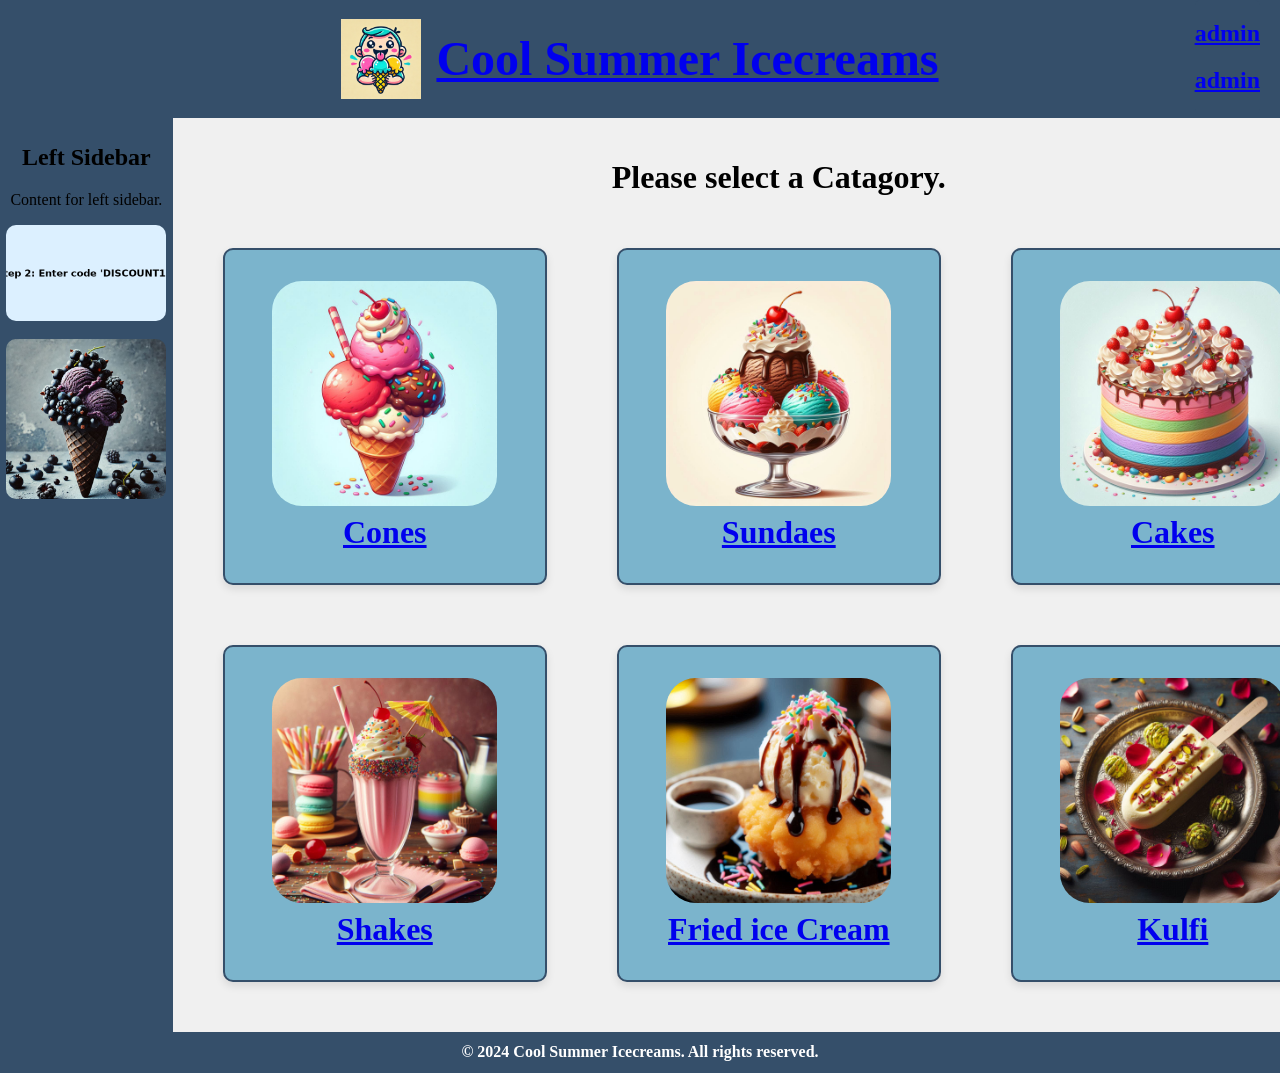
<file: index.html>
<!DOCTYPE html>
<html lang="en">
<head>
    <meta charset="UTF-8">
    <meta name="viewport" content="width=device-width, initial-scale=1.0">
    <title>Cool Summer Icecreams</title>
    <link rel="stylesheet" href="./css/style.css">
</head>
<body>

    <div class="menu">
        <h2><a href="html/payment.html">admin</a></h2>
        <h2><a href="./html/data_analysis.html">admin</a></h2>
    </div>

    <header class="header">
        <img src="images/IcPlogo.jpeg" alt="Logo" class="logo">
        <h1><a href="index.html"class="header-title">Cool Summer Icecreams</h1></a>
    </header>



    <div class="layout">
        <aside class="sidebar left-sidebar">
            <h2>Left Sidebar</h2> 
            <p>Content for left sidebar.</p>
            <img src="images/discounts/apply_discount.gif" alt="discount"> <br>
            <img src="images/poster.png" alt="Sidebar Image" class="sidebar-image">
        </aside>

        <main class="main-content">

            <h1>Please select a Catagory.</h1>

            <div class="container">

                <div class="box">
                    <h1><a href="./html/cones.html"> <img src="images/display/displaycone.jpg" alt="Cones" /> Cones </a></h1>
                </div>

                <div class="box">
                    <h1><a href="sundaes.html"> <img src="images/display/displaysundae.jpg" alt="Sundaes" /> Sundaes </a></h1>
                </div>

                <div class="box">
                    <h1><a href="cakes.html"> <img src="images/display/displayiccake.jpg" alt="cakes" /> Cakes </a></h1>
                </div>  

            </div>    

            <div class="container">

                <div class="box">
                    <h1><a href="shakes.html"> <img src="images/display/displayshakes.jpg" alt="shakes" /> Shakes </a></h1>
                </div>

                <div class="box">
                    <h1><a href="friedicecreams.html"> <img src="images/display/displayfic.jpg" alt="fic" /> Fried ice Cream </a></h1>
                </div>

                <div class="box">
                    <h1><a href="kulfi.html"> <img src="images/display/displaykulfi.jpg" alt="kulfi" /> Kulfi </a></h1>
                </div>  

            </div> 
                        
        </main>

        <aside class="sidebar right-sidebar">
            <h2>Right Sidebar</h2>
            <p>Content for right sidebar.</p>
        </aside>
    </div>

    <footer>
        <h1>&copy; 2024 Cool Summer Icecreams. All rights reserved.</h1>
    </footer>

</body>
</html>
</file>
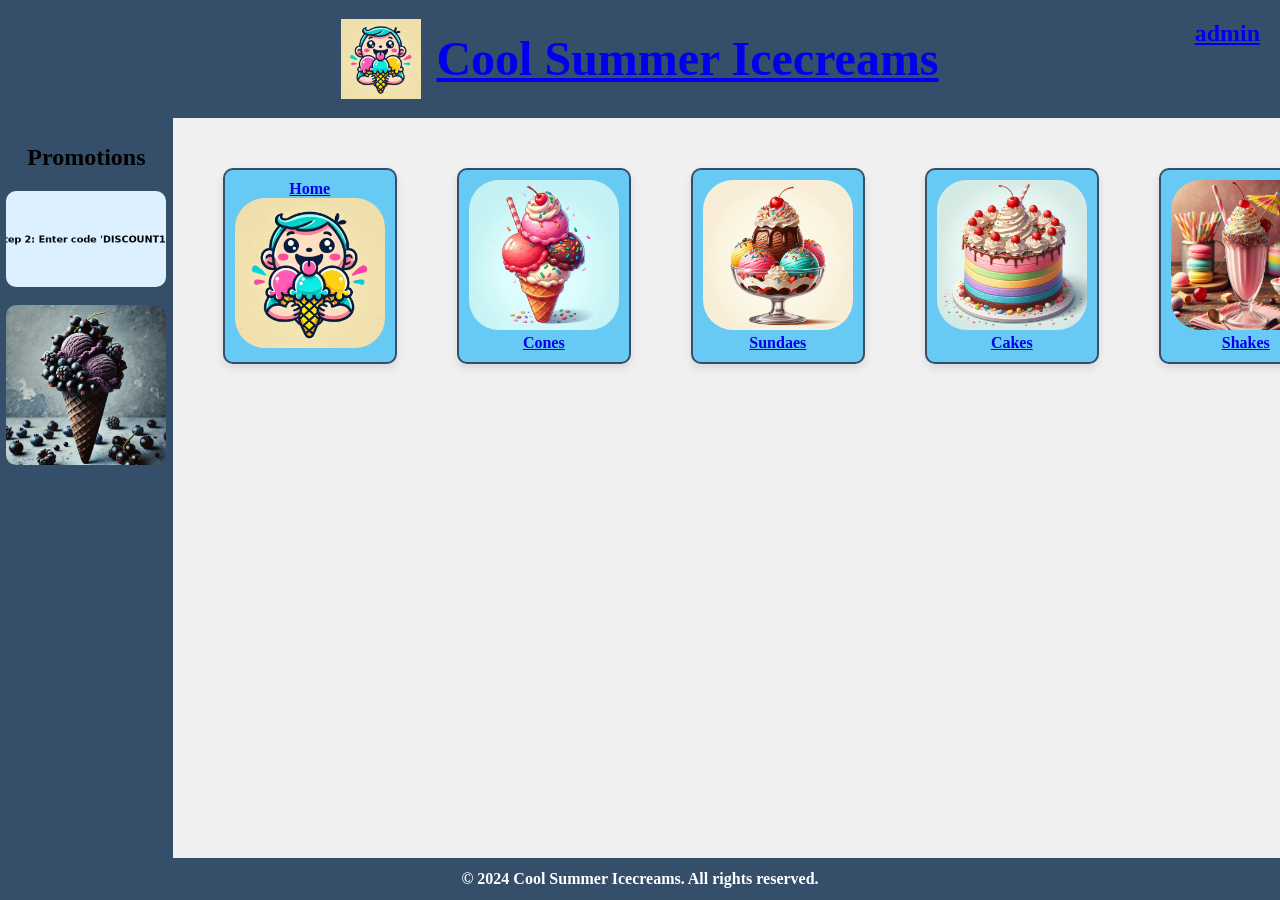
<file: html/cones.html>
<!DOCTYPE html>
<html lang="en">
        <head>
            <meta charset="UTF-8">
            <meta name="viewport" content="width=device-width, initial-scale=1.0">
            <title>Cones</title>
            
            <link rel="stylesheet" href="../css/style.css">
        </head>

    <body>
            
            
            <div class="menu">
                <h2><a href="admin.html">admin</a></h2>
            </div>
            

            <header class="header">
                <img src="../images/IcPlogo.jpeg" alt="Logo" class="logo">
                <h1><a href="../index.html"class="header-title">Cool Summer Icecreams</a></h1>
            </header>
                
            
           <!-- <h1>Our Cones</h1>
            <input type="text" id="search-bar" placeholder="Search cones..." oninput="searchProducts()"> -->
        <div class="layout">

                <aside class="sidebar left-sidebar">
                    <h2>Promotions</h2> 
                    
                    <img src="../images/discounts/apply_discount.gif" alt="discount"> <br>
                    <img src="../images/poster.png" alt="Sidebar Image" class="sidebar-image">
                </aside>

                <main class="main-content">
                    <div class="container1">
                        <div class="box1">
                            <h1> <a href="../index.html">Home<img src="../images/IcPlogo.jpeg" alt="Home"> </a> </h1>
                        </div>
                                    <div class="box1">
                                        <h1><a href="../html/cones.html"> <img src="../images/display/displaycone.jpg" alt="Cones" /> Cones </a></h1>
                                    </div>
                                    <div class="box1">
                                        <h1><a href="../html/sundaes.html"> <img src="../images/display/displaysundae.jpg" alt="Sundaes" /> Sundaes </a></h1>
                                    </div>
                                    <div class="box1">
                                        <h1><a href="../html/cakes.html"> <img src="../images/display/displayiccake.jpg" alt="cakes" /> Cakes </a></h1>
                                    </div>
                                    <div class="box1">
                                        <h1><a href="../html/shakes.html"> <img src="../images/display/displayshakes.jpg" alt="shakes" /> Shakes </a></h1>
                                    </div>
                                    <div class="box1">
                                        <h1><a href="../html/friedicecreams.html"> <img src="../images/display/displayfic.jpg" alt="fic" /> Fried ice Cream </a></h1>
                                    </div>
                                    <div class="box1">
                                        <h1><a href="../html/kulfi.html"> <img src="../images/display/displaykulfi.jpg" alt="kulfi" /> Kulfi </a></h1>
                                    </div>
                    </div>  

                    <div id="cone-products"></div>  <!--js and db--> 
               
                </main>

            <aside class="sidebar right-sidebar">
                <h2>Cart</h2>
                <div id="added-products">
                    <div class="cart-container" id="cart"></div>
                </div>
            </aside>

        </div>
 
        <script src="../javascript/cones_script.js"></script>

        <footer>
        <h1>&copy; 2024 Cool Summer Icecreams. All rights reserved.</h1>
        </footer>

    </body>
</html>
</file>
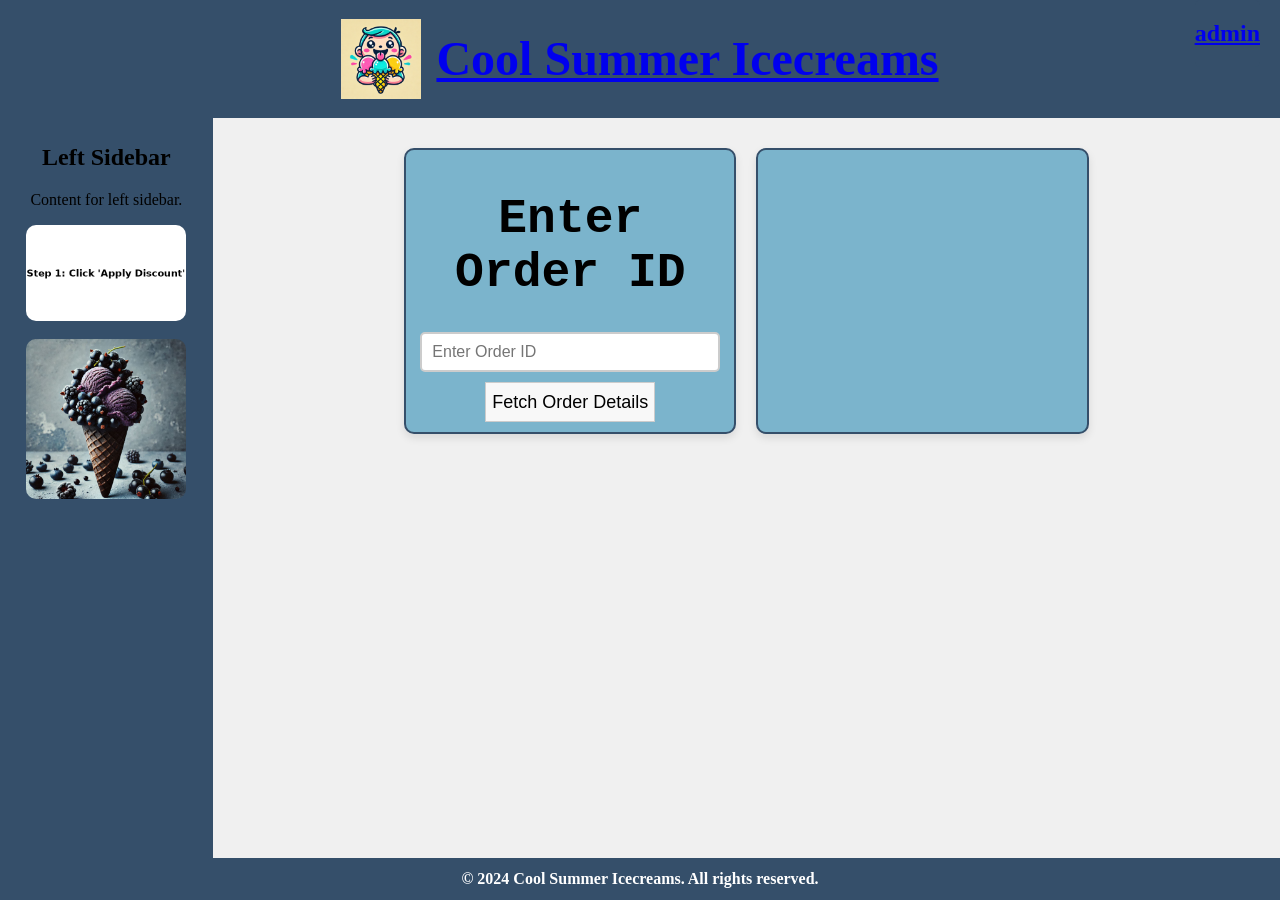
<file: html/payment.html>
<!DOCTYPE html>
<html lang="en">
<head>
    <meta charset="UTF-8">
    <meta name="viewport" content="width=device-width, initial-scale=1.0">
    <title>Cool Summer Icecreams</title>
    <link rel="stylesheet" href="../css/style.css">
</head>
<body>

    <div class="menu">
        <h2><a href="./html/payment.html">admin</a></h2>
        
    </div>

    <header class="header">
        <img src="../images/IcPlogo.jpeg" alt="Logo" class="logo">
        <h1><a href="../index.html" class="header-title">Cool Summer Icecreams</a></h1>
    </header>

    <div class="layout">
        <aside class="sidebar left-sidebar">
            <h2>Left Sidebar</h2> 
            <p>Content for left sidebar.</p>
            <img src="../images/discounts/apply_discount.gif" alt="discount"> <br>
            <img src="../images/poster.png" alt="Sidebar Image" class="sidebar-image">
        </aside>

        <main class="main-content">
            <div class="container1">
                <div class="box2">
                    <h1>Enter Order ID</h1>
                    <input type="text" id="order-id" placeholder="Enter Order ID">
                    <button class="add-to-cart" onclick="fetchOrderDetails()">Fetch Order Details</button>
                </div>  
                <div class="box2">
                    <div id="order-info"></div> 

                    <!-- Promo Code Section -->
                    <div id="promo-section" style="display:none;">
                        <label for="promo-code">Enter Promo Code (Optional):</label>
                        <input type="text" id="promo-code" placeholder="Enter Promo Code">          
                        <button class="add-to-cart" onclick="applyPromoCode()">Apply</button>
                        <button class="add-to-cart" onclick="cancelPromoCode()">Cancel</button>
                    </div> 

                    <!-- Payment Section -->
                    <div id="payment-section" style="display:none;">
                        <h2>Enter Payment Amount</h2>
                        <input type="number" id="payment-amount" placeholder="Enter Payment Amount">
                        <button class="add-to-cart" onclick="makePayment()">Pay</button> 
                    </div>

                    <div id="payment-info" style="display:none;">
                        <p>Change: $<span id="change"></span></p>
                        <p>Remaining Balance: $<span id="remaining-balance"></span></p>
                        <p>Status: <span id="payment-status"></span></p>
                    </div>
                </div>
            </div>
        </main>
    </div>

    <!-- Correct path to order.js -->
    <script src="../javascript/order.js"></script>

    <footer>
        <h1>&copy; 2024 Cool Summer Icecreams. All rights reserved.</h1>
    </footer>

</body>
</html>
</file>
<file: css/style.css>
body {
    display: flex;
    flex-direction: column; /* Stack header, main layout, and footer vertically */
    min-height: 100vh; /* Ensure the body takes at least full height */
    margin: 0; /* Remove default margin */
    text-align: center;
    
}

.header {
    display: flex; /* Use flexbox for alignment */
    align-items: center; /* Vertically center items */
    padding: 10px 20px; /* Add some padding */
    background-color: #354f6a; /* Header background color */
    color: white; /* Text color */
    justify-content: center; /* Center items horizontally */
}

.logo {
    width: 80px; /* Set logo width */
    height: auto; /* Maintain aspect ratio */
    margin-right: 15px; /* Space between logo and text */
}

.header-title {
    font-size: 1.5em; /* Adjust font size as needed */
    margin: 0; /* Remove default margin */
}



.layout {
    display: flex; /* Create a flex container for the main layout */
    flex: 1; /* Allow the layout to grow and take available space */
}

.menu {
    position: absolute; /* Keep the menu fixed */
    top: 0px; /* Distance from the top */
    right: 20px; /* Distance from the right */
    z-index: 500; /* Ensure it stays above other content */
    background-color: #354f6a; /* Optional: background color to make it visible */
    color: white; /* Text color */
    padding: 0px; /* Add some padding */
    border-radius: 5px; /* Optional: rounded corners */
}

.sidebar {
    background-color: #354f6a; /* Sidebar background color */
    color: black; /* Text color */
    padding: 20px; /* Padding for sidebar */
    width: 200px; /* Fixed width for sidebars */
}

.left-sidebar {
    padding: 0.5%;
    /* Left sidebar has the default styling */
}

.left-sidebar img {
    width: 160px; /* Fit within the sidebar's padding */
    height: auto; /* Maintain the photo's aspect ratio */
    display: block; /* Ensure proper alignment within the sidebar */
    margin: 0 auto; /* Optional: center the image horizontally */
    border-radius: 10px; /* Optional: Add rounded corners */
    align-items: center;
}

.right-sidebar {
    padding: 0.5%;
}

.main-content {
    flex: 1; /* Allow main content to take the remaining space */
    background-color: #f0f0f0; /* Background color for main content */
    padding: 20px; /* Padding for main content */
}

footer {
    background-color: #354f6a; /* Footer background color */
    color: white; /* Text color */
    text-align: center;
    padding: 0.1%; /* Padding around footer */
    font-size: 0.5em; /* Decrease font size */
    /*max-height: 50px; /* Set a maximum height */
}   

.container {
    display: flex; 
    gap: 10px;  
    flex-wrap: nowrap; 
    justify-content: center; /* Center the boxes within the container */
}

.box {
    background-color: #7bb4cc;
    border: 2px solid #354f6a;
    border-radius: 10px;
    padding: 10px; /* Adjust padding as needed */
    box-shadow: 0 4px 8px rgba(0, 0, 0, 0.1);
    width: 300px; /* Adjust width as needed */
    text-align: center; /* Center text within the box */
    margin: 30px; 
    display: flex;
    flex-direction: column; /* Stack image and text vertically */
    align-items: center; /* Center content horizontally */

}

.box img {
    width: 75%; /* Make the image responsive */
    height: auto; /* Maintain aspect ratio */
    border-radius: 30px; /* Optional: rounded corners for the image */
}

.container2 {
    display: flex; 
    gap: 10px;  
    flex-wrap: wrap; /* Allow items to wrap to the next line */
    justify-content: center; /* Center-align items in each row */
    grid-template-columns: repeat(3, 1fr); 
}

#cone-products {
    display: flex;             /* Use Flexbox to display items in a row */
    flex-wrap: wrap;           /* Allow items to wrap to the next line if there isn't enough space */
    justify-content: space-between; /* Distribute items evenly, or use center or flex-start */
    gap: 20px;                 /* Optional: space between the products */
}


.box2 {
    background-color: #7bb4cc;
    border: 2px solid #354f6a;
    border-radius: 10px;
    padding: 10px;
    box-shadow: 0 4px 8px rgba(0, 0, 0, 0.1);
    width: 30%; /* Adjust width so that three boxes fit in one row */
    text-align: center;
    margin: 10px; /* Add spacing between rows */
    display: flex;
    flex-direction: column;
    align-items: center;
    justify-content: center;
    font-size: 150%;
    font-family: 'Courier New', Courier, monospace;
    font-weight: bold; 
}

/* Image and checklist will be aligned side by side */
.image-checklist {
    display: flex; /* Align items horizontally */
    gap: 10px; /* Space between image and text */
    align-items: center; /* Vertically center the items */
    justify-content: center; /* Align the content to the center */
    width: 100%; /* Take up full width of .box2 */
    box-sizing: border-box; /* Prevent overflow */
}

/* Styling for the image */
.image-checklist img {
    width: 100px; /* Adjust image size */
    border-radius: 8px;
    height: auto;
}

/* Styling for the text */
.checklist {
    text-align: left; /* Align text to the left */
    font-size: 28px;
    max-width: calc(100% - 110px); /* Leave space for the image */
    word-wrap: break-word; /* Allow text to wrap if necessary */
}





.checklist input[type="checkbox"] {
    width: 15px;  /* Adjust width as needed */
    height: 20px; /* Adjust height as needed */
    transform: scale(1.5); /* You can use scale to make it larger as well */
    margin-right: 10px; /* Add space between checkbox and text */
}


.box2 img {
    width: 50%; /* Make the image responsive */
    height: auto; /* Maintain aspect ratio */
    border-radius: 30px; /* Optional: rounded corners for the image */
}

.container1 {
    display: flex; /* Use flexbox to align items horizontally */
    list-style-type: none; /* Remove default list styling if needed */
    justify-content: center; /* Center the boxes horizontally */
    
}

.item {
    width: 0.1px; /* Set a fixed width */
    height: fit-content; /* Set a fixed height */
    margin-right: 1px; /* Adjust the gap as needed */
    /* background-color: lightblue; /* Optional: to visualize the box */
}


.box1 img {
    width: 100%; /* Make the image responsive */
    height: auto; /* Maintain aspect ratio */
    border-radius: 30px; /* Optional: rounded corners for the image */
}


.box1 {
    background-color: #67caf4;
    border: 2px solid #354f6a;
    border-radius: 10px;
    padding: 10px; /* Adjust padding as needed */
    box-shadow: 0 4px 8px rgba(0, 0, 0, 0.1);
    width: 150px; /* Adjust width as needed */
    text-align: center; /* Center text within the box */
    margin: 30px; 
    display: flex;
    flex-direction: column; /* Stack image and text vertically */
    align-items: center; /* Center content horizontally */
}

.box1 h1 {
    font-size: 1em; /* Change font size as needed */
    margin: 0; /* Remove default margin */
    text-align: center; /* Center text within h1 */
}

.quantity-control {
    display: flex;
    align-items: center;
    gap: 5px;
}

.quantity-control button,
.quantity,
.add-to-cart {
    width: 40px;       /* Set consistent width for +, - buttons, and quantity display */
    height: 40px;      /* Set consistent height for +, - buttons, and quantity display */
    font-size: 18px;   /* Adjust font size */
    text-align: center;
    cursor: pointer;
    border: 1px solid #ccc;
    background-color: #f8f8f8;
}

.quantity {
    line-height: 40px; /* Center-align number vertically */
}

.add-to-cart {
    width: auto;       /* Full width for 'Add to Cart' button */
    margin-top: 10px;  /* Space above 'Add to Cart' */
    height: 40px;      /* Match height with +, - buttons */
    font-size: 18px;
    background-color: #f8f8f8;
    border: 1px solid #ccc;
}



/* In your CSS file (or within a <style> tag in <head>) */

.button-pay {
    background-color: #4CAF50;    /* Green background */
    color: white;                 /* White text */
    padding: 10px 20px;           /* Padding inside the button */
    border: none;                 /* Remove border */
    border-radius: 5px;           /* Rounded corners */
    cursor: pointer;             /* Pointer cursor on hover */
    font-size: 16px;              /* Text size */
    width: auto;                  /* Allow button to have auto width */
    height: auto;                 /* Allow button to have auto height */
    display: inline-block;        /* Display inline-block to not take full width */
    margin: 10px 0;               /* Add some space above and below */
}

.button-pay:hover {
    background-color: #45a049;    /* Darker green on hover */
}

/* Common styling for both buttons */
.button-pay {
    width: auto;  /* This will ensure the button doesn't stretch across */
    height: auto;  /* Allow the button to have auto height */
    display: inline-block;  /* Don't make the button a block element */
    padding: 10px 20px;  /* Add appropriate padding */
    margin: 10px 0;  /* Space above and below */
    background-color: #4CAF50;
    color: white;
    font-size: 16px;
    border: none;
    border-radius: 5px;
    cursor: pointer;
}

.button-pay:hover {
    background-color: #45a049; /* Darker green on hover */
}

/* Hover effect */
.add-to-cart:hover, .button-pay:hover {
    background-color: #45a049; /* Darker green on hover */
}

/* Focus effect */
.add-to-cart:focus, .button-pay:focus {
    outline: none;  /* Remove outline on focus */
    box-shadow: 0 0 5px #2196F3;  /* Blue glow effect on focus */
}



#customerDetailsForm {
    background-color: #7bb4cc;
    border: 2px solid #354f6a;
    border-radius: 15px;
    padding: 150px; /* Increase padding for more space inside */
    width: 50%; /* Adjust width to make the box larger */
    margin: 20px auto; /* Center the form horizontally */
    text-align: left;
    box-shadow: 0 4px 8px rgba(0, 0, 0, 0.1);
}

#customerDetailsForm h1 {
    font-size: 38px; /* Increase header font size */
    text-align: center;
}

#customerDetailsForm label {
    font-size: 30px; /* Make labels larger */
    margin-bottom: 10px;
    display: block; /* Ensure labels are displayed above inputs */
}

#customerDetailsForm input {
    width: 100%; /* Make input fields fill the available width */
    padding: 10px; /* Add padding inside input fields */
    margin: 8px 0 15px 0; /* Add space between inputs */
    font-size: 16px; /* Increase input font size */
    border: 1px solid #ccc;
    border-radius: 5px;
}

#customerDetailsForm button {
    
    padding: 12px 24px; /* Increase button size */
    font-size: 16px;
    border: none;
  /*  border-radius: 500px;
    cursor: pointer;
    width: 100%; /* Make button span the entire width of the form */
}

#order-id {
    width: 300px; /* Set the width */
    height: 40px; /* Set the height */
    padding: 10px; /* Add inner padding */
    font-size: 16px; /* Adjust font size */
    border: 2px solid #ccc; /* Optional: Add a border */
    border-radius: 5px; /* Optional: Round the corners */
    box-sizing: border-box; /* Ensure padding and border are included in the size */
}

#promo-code {
    width: 300px; /* Set the width */
    height: 40px; /* Set the height */
    padding: 10px; /* Add inner padding */
    font-size: 16px; /* Adjust font size */
    border: 2px solid #ccc; /* Optional: Add a border */
    border-radius: 5px; /* Optional: Round the corners */
    box-sizing: border-box; /* Ensure padding and border are included in the size */
}

#payment-amount {
    width: 300px; /* Set the width */
    height: 40px; /* Set the height */
    padding: 10px; /* Add inner padding */
    font-size: 16px; /* Adjust font size */
    border: 2px solid #ccc; /* Optional: Add a border */
    border-radius: 5px; /* Optional: Round the corners */
    box-sizing: border-box; /* Ensure padding and border are included in the size */
}
</file>
